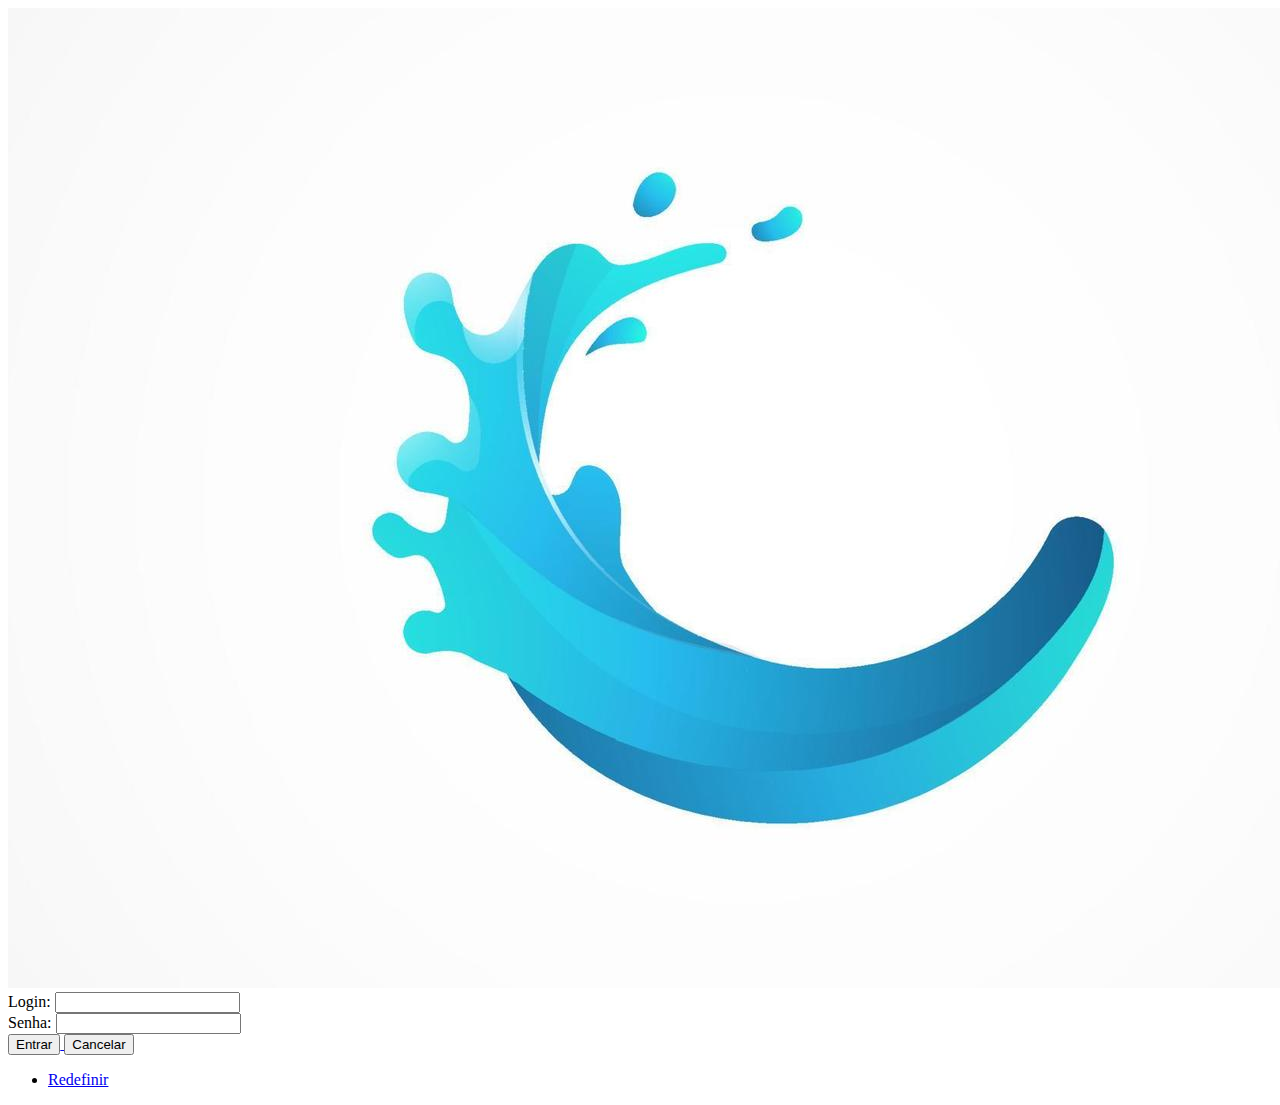
<file: index.html>
<!DOCTYPE html> 
<html>
<head>
    <meta charset="UTF-8">
    <link rel="stylesheet" href="style.css">
    <meta nameport="viewport" content="width=device-width, initial-scale=1.0">
</head>
<body>
<main>
    <header>
    <div class="aqua">
        <img class="logo" src="logomarca.jpeg" alt="aqua">
    </div>
    </header>
<nav>   
    <form class="login-cadastro">
        <label for="username">Login:</label>
        <input
        type="text"
        id="username"
        name="Login"
        required>
    </form>
    <form class="senha-cadastro">
        <label for="password">Senha:</label>
        <input 
        type="password"
        id="password"
        name="senha"
        required>
    </form>
    <div class="botoes">
        <a href="cadastro.html" id="link-conexao">
            <button id="botao-entrar" type="button">Entrar</button>
        </a>
        <button class="botao-cancelar" type="button">Cancelar</button>  
    </div>
<ul class="ul-login">
    <li class="li-login">
        <a class="redefinir" href="redefinir senha">Redefinir</a>
    </li>
</ul>
</nav>
</main>
</body>
</html>
</file>
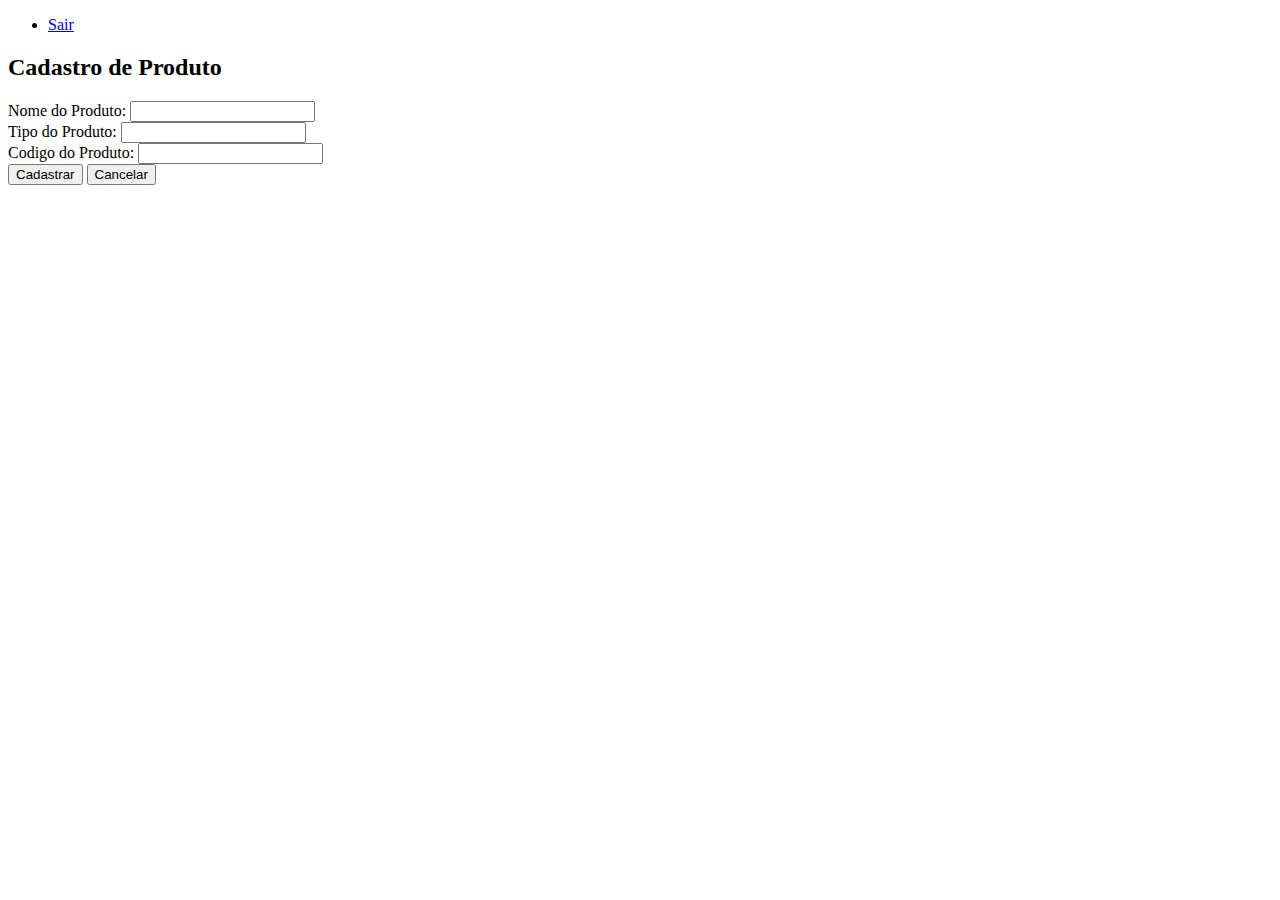
<file: cadastro.html>
<!DOCTYPE html>
<html>
<head>
    <meta charset="UTF-8">
    <link rel="stylesheet" href="style.css">
    <meta nameport="viewport" content="width=device-width, initial-scale=1.0">
</head>
<body>
    <header>
       <ul>
            <li>
                <a class="sair" href="index.html">Sair</a>
            </li>
        </ul> 
    </header>
    <h2>Cadastro de Produto</h2>
<main>
<form class="nome_produto">
    <label for="id_nome_produto">Nome do Produto:</label>
    <input
    type="text"
    id="id_nome_produto"
    name="Nome_Produto"
    required>
</form>
<form class="tipo_produto">
    <label for="id_tipo_produto">Tipo do Produto:</label>
    <input
    type="text"
    id="id_tipo_produto"
    name="Tipo_Produto"
    required>
</form>
<form class="codigo_produto">
    <label for="id_codigo_produto">Codigo do Produto:</label>
    <input
    type="number"
    id="id_codigo_produto"
    name="Codigo_Produto"
    required>
</form>
<div class="botoes">
    <button class="botao-cadastrar" type="button">Cadastrar</button>
    <button class="botao-cancelar" type="button">Cancelar</button>
</div>
</main>
</body>
</html>
</file>
<file: style.css>

</file>
